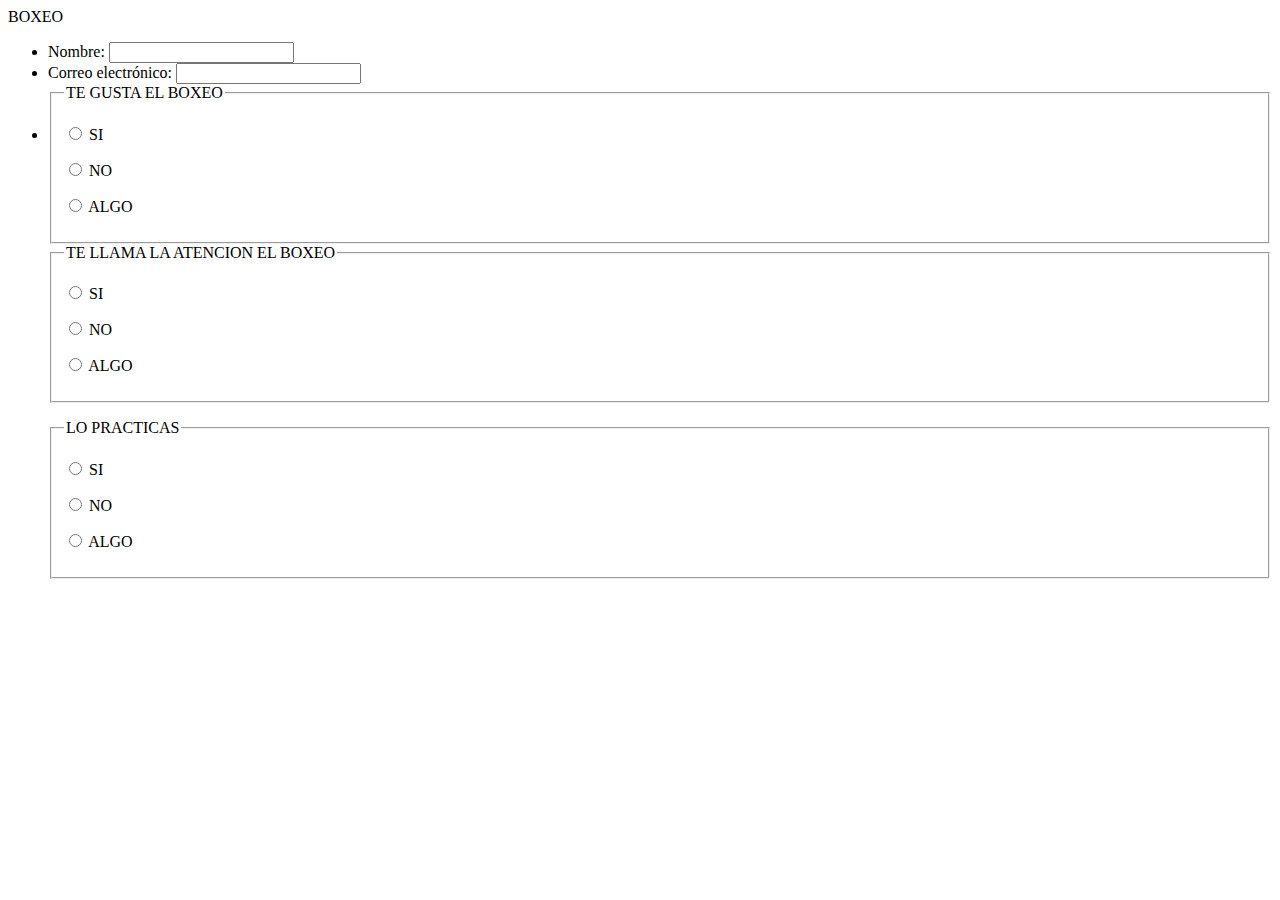
<file: FORMULARIO2.0.html>
<HTML>
	<HEAD>
		<TITLE>FORMULARIO</TITLE>
	</HEAD>
	<BODY>
<form action="/my-handling-form-page" method="post">
  BOXEO
 <ul>
  <li>

 <label for="name">Nombre:</label>
    <input type="text" id="name" name="user_name">
  </li>
  <li>
    <label for="mail">Correo electrónico:</label>
    <input type="email" id="mail" name="user_mail">
  </li>
  <li>



<form>
  <fieldset>
    <legend>TE GUSTA EL BOXEO</legend>
    <p>
      <input type="radio" name="size" id="size_1" value="small">
      <label for="size_1">SI</label>
    </p>
    <p>
      <input type="radio" name="size" id="size_2" value="medium">
      <label for="size_2">NO</label>
    </p>
    <p>
      <input type="radio" name="size" id="size_3" value="large">
      <label for="size_3">ALGO</label>
    </p>
  </fieldset>
</form>

<form>
  <fieldset>
    <legend>TE LLAMA LA ATENCION EL BOXEO</legend>
    <p>
      <input type="radio" name="size" id="size_1" value="small">
      <label for="size_1">SI</label>
    </p>
    <p>
      <input type="radio" name="size" id="size_2" value="medium">
      <label for="size_2">NO</label>
    </p>
    <p>
      <input type="radio" name="size" id="size_3" value="large">
      <label for="size_3">ALGO</label>
    </p>
  </fieldset>
</form>

<form>
  <fieldset>
    <legend>LO PRACTICAS</legend>
    <p>
      <input type="radio" name="size" id="size_1" value="small">
      <label for="size_1">SI</label>
    </p>
    <p>
      <input type="radio" name="size" id="size_2" value="medium">
      <label for="size_2">NO</label>
    </p>
    <p>
      <input type="radio" name="size" id="size_3" value="large">
      <label for="size_3">ALGO</label>
    </p>
  </fieldset>
</form>
</file>
